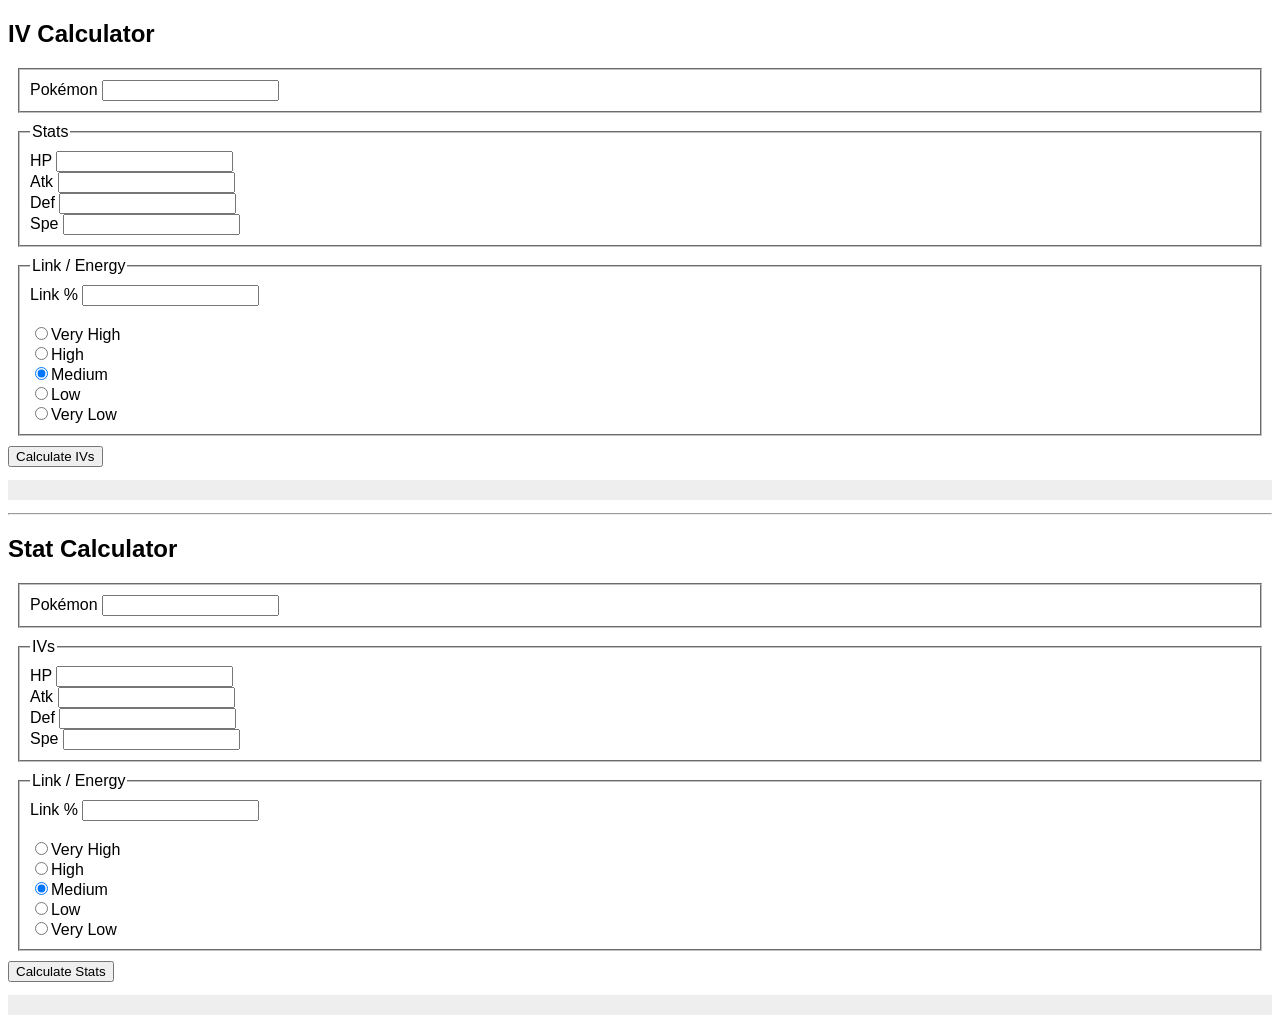
<file: IVs.html>
<!DOCTYPE html>
<html lang="en">

<head>
  <meta charset="UTF-8">
  <title>Pokémon Conquest Calculator</title>
  <style>
    body {
      font-family: Arial;
    }

    fieldset {
      margin: 10px;
      padding: 10px;
    }

    label {
      display: inline-block;
    }

    pre {
      background: #eee;
      padding: 10px;
    }
  </style>
</head>

<body>

  <h2>IV Calculator</h2>

  <fieldset>
    <label>Pokémon</label>
    <input list="pokemonList" id="ivPokemon">
    <datalist id="pokemonList"></datalist>
  </fieldset>

  <fieldset>
    <legend>Stats</legend>
    HP <input id="ivHP"><br>
    Atk <input id="ivAtk"><br>
    Def <input id="ivDef"><br>
    Spe <input id="ivSpe">
  </fieldset>

  <fieldset>
    <legend>Link / Energy</legend>
    Link % <input id="ivLink"><br><br>
    <input type="radio" name="ivEnergy" value="110">Very High<br>
    <input type="radio" name="ivEnergy" value="105">High<br>
    <input type="radio" name="ivEnergy" value="100" checked>Medium<br>
    <input type="radio" name="ivEnergy" value="95">Low<br>
    <input type="radio" name="ivEnergy" value="90">Very Low
  </fieldset>

  <button onclick="executeIVCalc()">Calculate IVs</button>
  <pre id="ivResult"></pre>

  <hr>

  <h2>Stat Calculator</h2>

  <fieldset>
    <label>Pokémon</label>
    <input list="pokemonList" id="statPokemon">
  </fieldset>

  <fieldset>
    <legend>IVs</legend>
    HP <input id="statIVHP"><br>
    Atk <input id="statIVAtk"><br>
    Def <input id="statIVDef"><br>
    Spe <input id="statIVSpe">
  </fieldset>

  <fieldset>
    <legend>Link / Energy</legend>
    Link % <input id="statLink"><br><br>
    <input type="radio" name="statEnergy" value="110">Very High<br>
    <input type="radio" name="statEnergy" value="105">High<br>
    <input type="radio" name="statEnergy" value="100" checked>Medium<br>
    <input type="radio" name="statEnergy" value="95">Low<br>
    <input type="radio" name="statEnergy" value="90">Very Low
  </fieldset>

  <button onclick="executeStatCalc()">Calculate Stats</button>
  <pre id="statResult"></pre>

  <script src="ivs.js"></script>
</body>

</html>
</file>
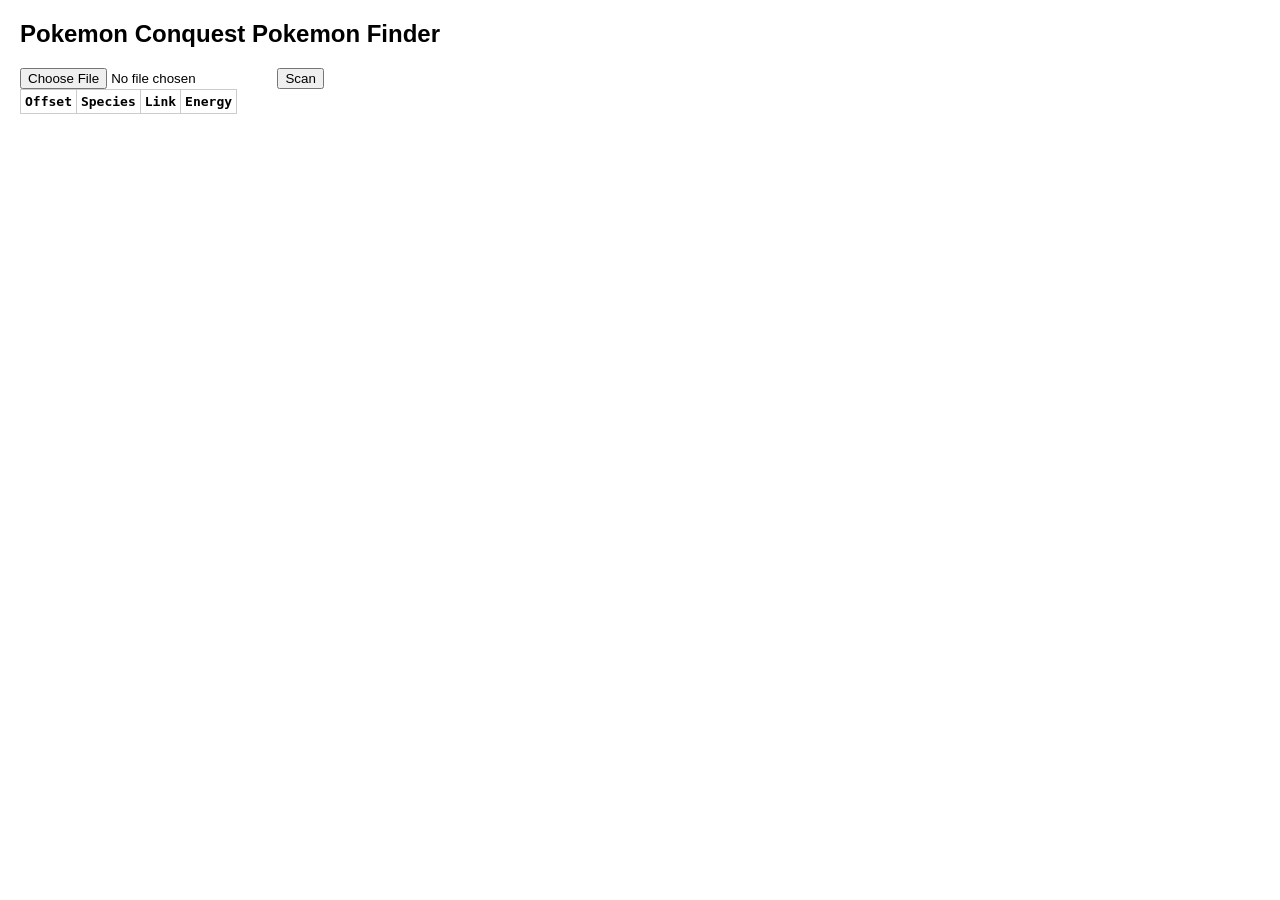
<file: ivs2.2.html>
<!DOCTYPE html>
<html>

<head>
  <meta charset="utf-8">
  <title>Conquest Save Pokemon Finder</title>
  <script src="https://code.jquery.com/jquery-3.7.1.min.js"></script>
  <style>
    body {
      font-family: Arial;
      margin: 20px;
    }

    table {
      border-collapse: collapse;
      font-family: monospace;
    }

    td,
    th {
      border: 1px solid #ccc;
      padding: 4px;
    }
  </style>
</head>

<body>
  <h2>Pokemon Conquest Pokemon Finder</h2>
  <input type="file" id="file">
  <button id="scan">Scan</button>
  <table id="tbl">
    <thead>
      <tr>
        <th>Offset</th>
        <th>Species</th>
        <th>Link</th>
        <th>Energy</th>
      </tr>
    </thead>
    <tbody></tbody>
  </table>
  <script>
    let saveData = null
    function read8(o) {
      return saveData[o]
    }
    function read16(o) {
      return saveData[o] | (saveData[o + 1] << 8)
    }
    $("#file").on("change", function () {
      let f = this.files[0]
      let r = new FileReader()
      r.onload = function (e) {
        saveData = new Uint8Array(e.target.result)
        alert("save loaded")
      }
      r.readAsArrayBuffer(f)
    })
    $("#scan").click(function () {
      if (!saveData) return
      let tbody = $("#tbl tbody")
      tbody.empty()
      for (let i = 0; i < saveData.length - 32; i++) {
        let species = read16(i)
        if (species < 1 || species > 649)
          continue
        let link = read8(i + 4)
        let energy = read8(i + 5)
        if (link > 100 || energy > 100 || link < 1 || energy < 1)
          continue
        tbody.append(`
          <tr>
          <td>${i.toString(16)}</td>
          <td>${species}</td>
          <td>${link}</td>
          <td>${energy}</td>
          </tr>
        `)
      }
    })
  </script>
</body>

</html>
</file>
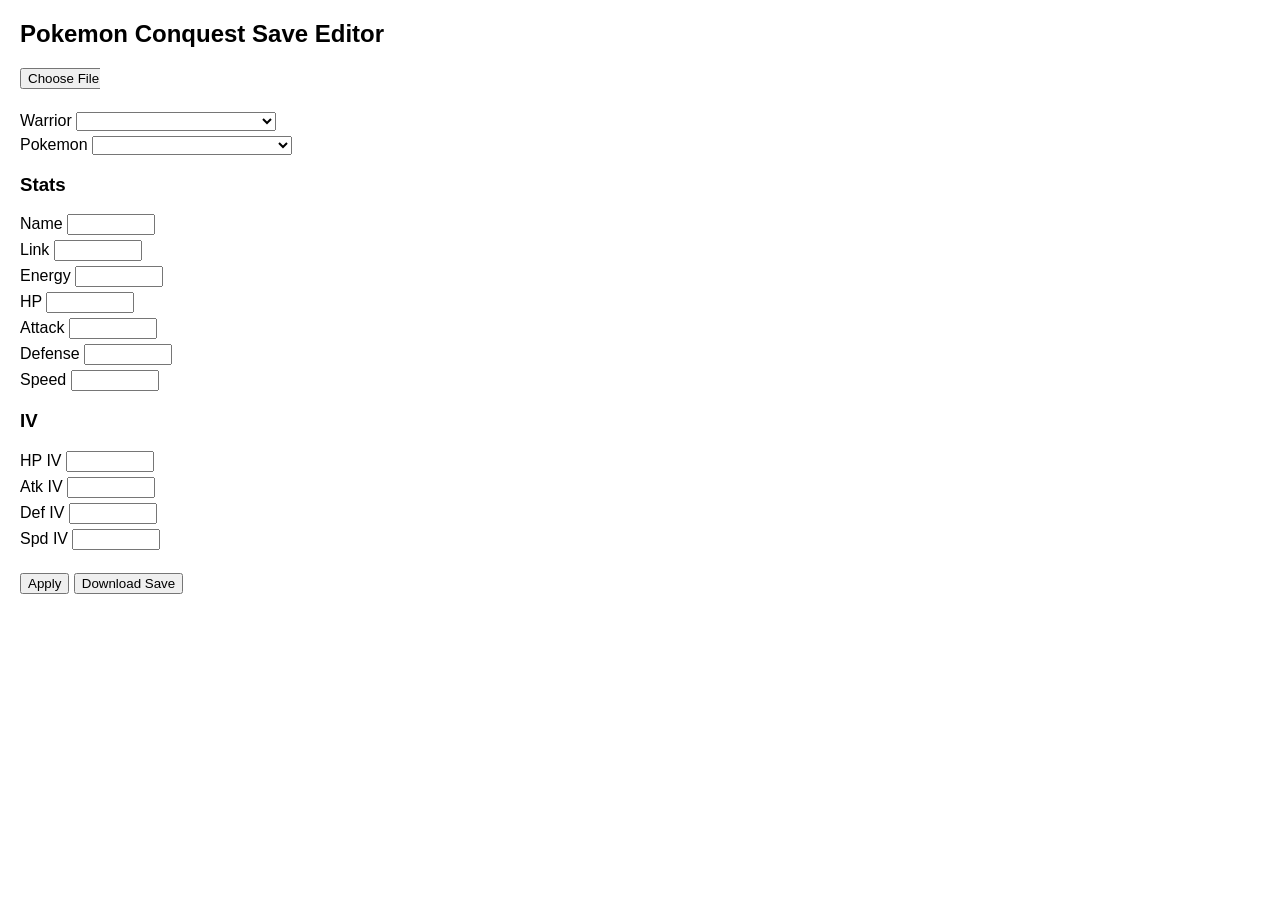
<file: ivs2.html>
<!DOCTYPE html>
<html>

<head>
  <meta charset="UTF-8">
  <title>Pokemon Conquest Save Editor</title>
  <script src="https://code.jquery.com/jquery-3.7.1.min.js"></script>
  <style>
    body {
      font-family: Arial;
      margin: 20px;
    }

    input {
      width: 80px;
    }

    select {
      width: 200px;
    }

    .row {
      margin: 5px 0;
    }
  </style>
</head>

<body>
  <h2>Pokemon Conquest Save Editor</h2>
  <input type="file" id="fileInput">
  <br><br>
  <div class="row">
    Warrior
    <select id="warriorList"></select>
  </div>
  <div class="row">
    Pokemon
    <select id="pokemonList"></select>
  </div>
  <h3>Stats</h3>
  <div class="row">Name <input id="name"></div>
  <div class="row">Link <input id="link"></div>
  <div class="row">Energy <input id="energy"></div>
  <div class="row">HP <input id="hp"></div>
  <div class="row">Attack <input id="atk"></div>
  <div class="row">Defense <input id="def"></div>
  <div class="row">Speed <input id="spd"></div>
  <h3>IV</h3>
  <div class="row">HP IV <input id="ivhp"></div>
  <div class="row">Atk IV <input id="ivatk"></div>
  <div class="row">Def IV <input id="ivdef"></div>
  <div class="row">Spd IV <input id="ivspd"></div>
  <br>
  <button id="applyBtn">Apply</button>
  <button id="downloadBtn">Download Save</button>
  <script>
    var ll = console.log;
    let saveData
    let pokemonTable = []
    let currentIndex = 0
    const POKEMON_START = 0x1C000
    const POKEMON_SIZE = 0x30
    const POKEMON_COUNT = 200
    const speciesNames = {
      31: "Tepig",
      32: "Pignite",
      33: "Emboar"
    }
    function read8(o) {
      return saveData[o]
    }
    function read16(o) {
      return saveData[o] | (saveData[o + 1] << 8)
    }
    function read32(o) {
      return (
        saveData[o] |
        (saveData[o + 1] << 8) |
        (saveData[o + 2] << 16) |
        (saveData[o + 3] << 24)
      ) >>> 0
    }
    function write8(o, v) {
      saveData[o] = v & 255
    }
    function write16(o, v) {
      saveData[o] = v & 255
      saveData[o + 1] = v >> 8
    }
    function write32(o, v) {
      saveData[o] = v & 255
      saveData[o + 1] = (v >> 8) & 255
      saveData[o + 2] = (v >> 16) & 255
      saveData[o + 3] = (v >> 24) & 255
    }
    $("#fileInput").on("change", function () {
      let file = this.files[0]
      let reader = new FileReader()
      reader.onload = function () {
        saveData = new Uint8Array(reader.result)
        parsePokemon()
      }
      reader.readAsArrayBuffer(file)
    })
    function parsePokemon(hp1, atk1, def1, spd1) {
      pokemonTable = []
      for (let i = 0; i < saveData.length - 32; i++) {
        let species = saveData[i]
        if (species == 0 || species > 200) continue
        let link = saveData[i + 2]
        let energy = saveData[i + 3]
        if (link > 100 || energy > 100) continue
        let hp = read16(i + 4)
        let atk = read16(i + 6)
        let def = read16(i + 8)
        let spd = read16(i + 10)
        if (hp > 500 || atk > 300 || def > 300 || spd > 300) continue
        if (hp == hp1 && atk == atk1 && def == def1 && spd == spd1) {
          ll("FOUNDD>>>>>>", i)
        }
        pokemonTable.push({
          base: i,
          species,
          link,
          energy,
          hp,
          atk,
          def,
          spd,
          ivhp: saveData[i + 16],
          ivatk: saveData[i + 17],
          ivdef: saveData[i + 18],
          ivspd: saveData[i + 19]
        })
      }
      ll("Pokemon detected:", pokemonTable.length)
      buildWarriorList()
    }
    function find(hps, atks, defs, spds) {
      var found = []
      for (let i = 0; i < saveData.length - 32; i++) {
        let hp = read16(i + 0)
        let atk = read16(i + 2)
        let def = read16(i + 4)
        let spd = read16(i + 6)
        if (
          (hps[0] <= hp && hp <= hps[1]) &&
          (atks[0] <= atk && atk <= atks[1]) &&
          (defs[0] <= def && def <= defs[1]) &&
          (spds[0] <= spd && spd <= spds[1])
        )
          found.push({
            base: i,
            hp,
            atk,
            def,
            spd,
          })
      }
      ll(found)
    }

    function buildWarriorList() {
      let w = $("#warriorList")
      w.empty()
      for (let i = 0; i < 10; i++) {
        w.append(`<option value="${i}">Warrior ${i}</option>`)
      }
    }
    function buildPokemonList() {
      let list = $("#pokemonList")
      list.empty()
      pokemonTable.forEach((p, i) => {
        let name = speciesNames[p.species] || ("ID" + p.species)
        list.append(`<option value="${i}">${name} (${p.link}%)</option>`)
      })
      if (pokemonTable.length > 0) {
        $("#pokemonList").val(0)
        showPokemon()
      }
      console.log("Pokemon parsed:", pokemonTable.length)
    }
    $("#pokemonList").on("change", showPokemon)
    function showPokemon() {
      let id = $("#pokemonList").val()
      if (id === null) return
      let p = pokemonTable[id]
      if (!p) return
      currentIndex = id
      $("#name").val(speciesNames[p.species] || p.species)
      $("#link").val(p.link)
      $("#energy").val(p.energy)
      $("#hp").val(p.hp)
      $("#atk").val(p.atk)
      $("#def").val(p.def)
      $("#spd").val(p.spd)
      $("#ivhp").val(p.ivhp)
      $("#ivatk").val(p.ivatk)
      $("#ivdef").val(p.ivdef)
      $("#ivspd").val(p.ivspd)
    }
    $("#applyBtn").click(function () {
      let p = pokemonTable[currentIndex]
      p.link = parseInt($("#link").val())
      p.energy = parseInt($("#energy").val())
      p.hp = parseInt($("#hp").val())
      p.atk = parseInt($("#atk").val())
      p.def = parseInt($("#def").val())
      p.spd = parseInt($("#spd").val())
      p.ivhp = parseInt($("#ivhp").val())
      p.ivatk = parseInt($("#ivatk").val())
      p.ivdef = parseInt($("#ivdef").val())
      p.ivspd = parseInt($("#ivspd").val())
      let b = p.base
      saveData[b + 2] = p.link
      saveData[b + 3] = p.energy
      write16(b + 4, p.hp)
      write16(b + 6, p.atk)
      write16(b + 8, p.def)
      write16(b + 10, p.spd)
      saveData[b + 16] = p.ivhp
      saveData[b + 17] = p.ivatk
      saveData[b + 18] = p.ivdef
      saveData[b + 19] = p.ivspd
      alert("Saved")
    })
    $("#downloadBtn").click(function () {
      let blob = new Blob([saveData])
      let a = document.createElement("a")
      a.href = URL.createObjectURL(blob)
      a.download = "edited_conquest.srm"
      a.click()
    })
  </script>
</body>

</html>
</file>
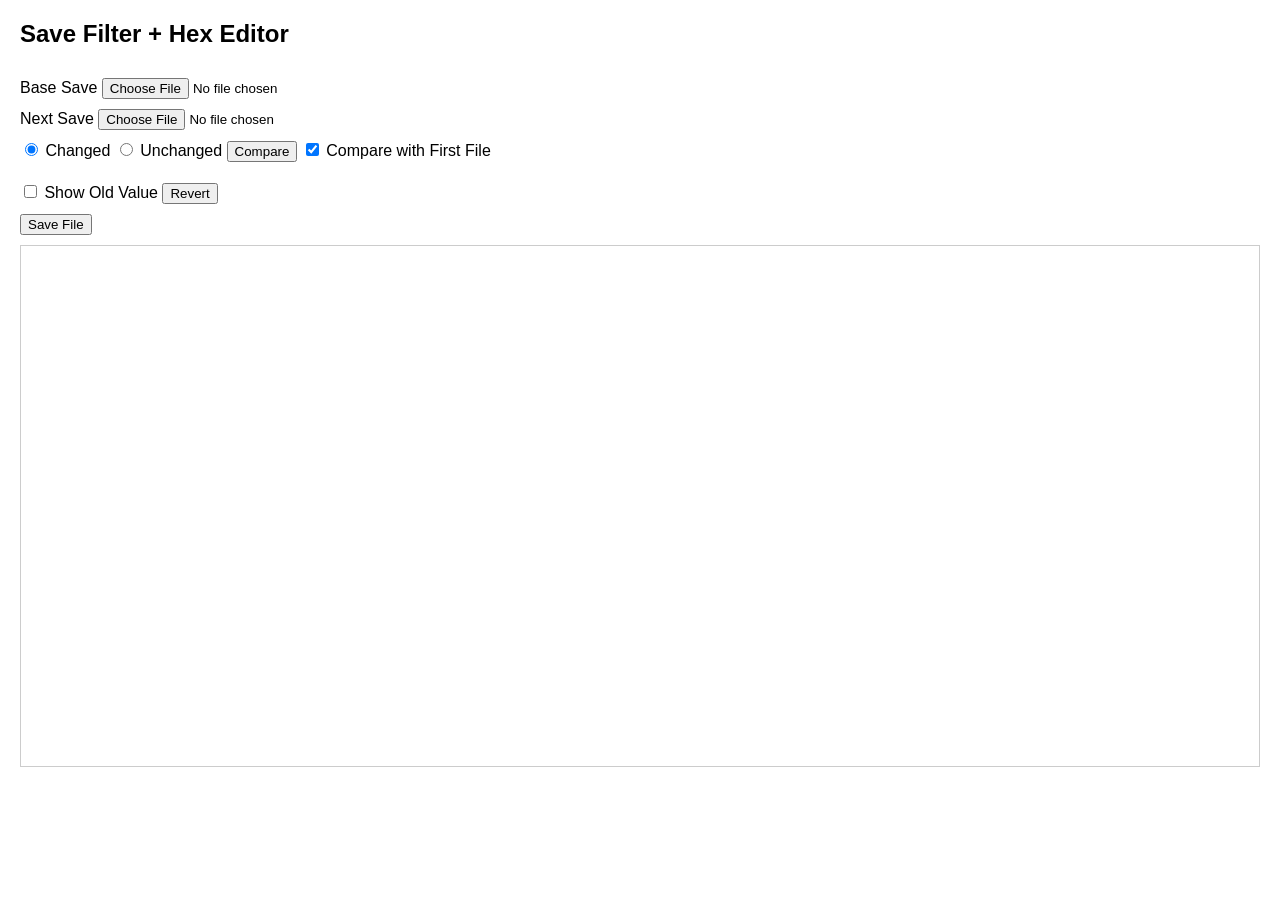
<file: ivs3.html>
<!DOCTYPE html>
<html>

<head>
  <meta charset="UTF-8">
  <title>Save Filter + Hex Editor</title>
  <script src="https://code.jquery.com/jquery-3.7.1.min.js"></script>
  <style>
    body {
      font-family: Arial;
      margin: 0 20px;
      display: flex;
      flex-direction: column;
      gap: 10px;
    }

    #viewer {
      height: 500px;
      overflow: auto;
      border: 1px solid #ccc;
      padding: 10px;
      font-family: monospace;
    }

    .row {
      margin-bottom: 3px;
    }

    .offset {
      display: inline-block;
      width: 80px;
      color: #888;
    }

    .hex {
      border: 0;
    }

    .int {
      border: 0;
    }

    .byte {
      margin-right: 4px;
    }

    .hit input {
      background: #ff6b6b;
      color: white;
    }

    table {
      font-family: monospace;
      border: 1px solid;
    }

    .diff {
      white-space: nowrap;
      display: flex;
      align-items: center;
    }

    .x_span {
      background: 1px #a18585;
      border: 0;
    }

    .old_val {
      display: none;
    }
  </style>
</head>

<body>
  <h2>Save Filter + Hex Editor</h2>
  <div>
    Base Save <input type="file" id="baseFile">
  </div>
  <div>
    Next Save <input type="file" id="nextFile">
  </div>
  <div>
    <label>
      <input type="radio" name="mode" value="changed" checked> Changed
    </label>
    <label>
      <input type="radio" name="mode" value="unchanged"> Unchanged
    </label>
    <button id="compareBtn">Compare</button>
    <label>
      <input type="checkbox" id="compWithFirst" checked /> Compare with First File
    </label>
  </div>
  <div id="info"></div>
  <div>
    <label>
      <input type="checkbox" id="showOldVal" /> Show Old Value
    </label>
    <button id="revertBtn">Revert</button>
  </div>
  <div><button id="saveBtn">Save File</button></div>
  <div id="viewer"></div>
  <script>
    var ll = console.log;
    let firstData = null
    let nextData = null
    let candidateOffsets = {}

    function loadFile(file, callback) {
      let reader = new FileReader()
      reader.onload = function (e) {
        callback(new Uint8Array(e.target.result))
      }
      reader.readAsArrayBuffer(file)
    }

    $("#baseFile").on("change", function () {
      let file = this.files[0]
      if (!file) return
      loadFile(file, function (data) {
        firstData = data
        candidateOffsets = {}
        for (let i = 0; i < data.length; i++)
          candidateOffsets[i] = data[i];
        $("#info").text("Base loaded. Candidates " + data.length)
        // render()
      })
    })

    $("#compareBtn").click(function () {
      if (!firstData) {
        alert("Load base first")
        return
      }
      let file = $("#nextFile")[0].files[0];
      if (!file) {
        alert("Load next save")
        return
      }

      let mode = $("input[name=mode]:checked").val();
      let compFirst = $('#compWithFirst').prop('checked');
      let oldData = compFirst ? firstData : (nextData || firstData)
      loadFile(file, function (next) {
        let newCandidates = {}
        for (let off of Object.keys(candidateOffsets)) {
          let changed = oldData[off] !== next[off]
          if (mode === "changed" && changed)
            newCandidates[off] = candidateOffsets[off]
          if (mode === "unchanged" && !changed)
            newCandidates[off] = candidateOffsets[off]
        }
        candidateOffsets = newCandidates
        nextData = next
        $("#info").text("Remaining candidates " + Object.keys(candidateOffsets).length)
        render()
      })
    })

    function render() {
      if (!nextData) return
      let hitSet = candidateOffsets
      const bytesPerRow = 16
      const maxRows = 512
      const len = Object.keys(hitSet).length;
      if (len > maxRows) return;

      let html = "<table border='1' cellspacing='0' cellpadding='2'>"
      html += `
        <tr>
          <th rowspan="2">Offset</th>
          <th colspan="16">HEX</th>
          <th rowspan="x_span_x" class="x_span"></th>
          <th colspan="16">INT</th>
        </tr>
        <tr>
        `
      for (let i = 0; i < 16; i++) {
        html += `<th>${i.toString(16).toUpperCase()}</th>`
      }
      for (let i = 0; i < 16; i++) {
        html += `<th>${i}</th>`
      }
      html += "</tr>"
      var x_span_x = 1;
      for (let r = 0; r < Math.round(nextData.length / bytesPerRow); r++) {
        let offset = r * bytesPerRow
        if (offset >= nextData.length) break

        // check row có candidate không
        let hasHit = false
        for (let i = 0; i < bytesPerRow; i++) {
          if (hitSet.hasOwnProperty(offset + i)) {
            hasHit = true
            break
          }
        }
        if (!hasHit) continue

        html += "<tr>"
        html += `<td>${offset.toString(16).padStart(6, "0").toUpperCase()}</td>`

        // HEX side
        for (let i = 0; i < bytesPerRow; i++) {
          x_span_x++;
          let pos = offset + i
          if (pos >= nextData.length) {
            html += "<td></td>"
            continue
          }
          let val = nextData[pos];
          let hex = val.toString(16).padStart(2, "0").toUpperCase();
          let cls = hitSet.hasOwnProperty(pos) ? "hit" : "";
          let old = `<span class="old_val">${cls ? hitSet[pos].toString(16).padStart(2, "0").toUpperCase() + '/' : ''}</span>`
          html += `
            <td class="${cls}">
            <div class="diff">${old}<input class="hex" data-off="${pos}" value="${hex}" size="2"></div>
            </td>
          `
        }
        // html += `<td>|</td>`

        // INT side
        for (let i = 0; i < bytesPerRow; i++) {
          let pos = offset + i
          if (pos >= nextData.length) {
            html += "<td></td>"
            continue
          }
          let val = nextData[pos]
          let cls = hitSet.hasOwnProperty(pos) ? "hit" : "";
          let old = `<span class="old_val">${cls ? hitSet[pos] + '/' : ''}</span>`
          html += `
            <td class="${cls}">
              <div class="diff">${old}<input class="int" data-off="${pos}" value="${val}" size="3"></div>
            </td>
          `
        }
        html += "</tr>"
      }
      html += "</table>";
      html = html.replace(/x_span_x/, x_span_x)
      $("#viewer").html(html);
      $('.old_val').toggle($("#showOldVal").prop("checked"));
    }

    $(document).on("input", ".hex", function () {
      let off = parseInt($(this).data("off"))
      let hex = $(this).val()
      let val = parseInt(hex, 16)
      if (isNaN(val) || val < 0 || val > 255) return
      firstData[off] = val
      $(`.int[data-off=${off}]`).val(val)
    })

    $(document).on("input", ".int", function () {
      let off = parseInt($(this).data("off"))
      let val = parseInt($(this).val())
      if (isNaN(val) || val < 0 || val > 255) return
      firstData[off] = val
      let hex = val.toString(16).padStart(2, "0").toUpperCase();
      $(`.hex[data-off=${off}]`).val(hex)
    })

    $("#saveBtn").click(function () {
      if (!nextData) return
      let blob = new Blob([nextData], { type: "application/octet-stream" })
      let a = document.createElement("a")
      a.href = URL.createObjectURL(blob)
      a.download = $("#nextFile")[0].files[0].name;
      a.click()
    })

    $("#showOldVal").change(function () {
      $('.old_val').toggle($("#showOldVal").prop("checked"));
    })

    $("#revertBtn").click(function () {
      for (i in candidateOffsets) {
        var tmp = nextData[i];
        nextData[i] = candidateOffsets[i];
        candidateOffsets[i] = tmp;

        let hex = nextData[i].toString(16).padStart(2, "0").toUpperCase();
        $(`.hex[data-off=${i}]`).val(hex);
        $(`.int[data-off=${i}]`).val(nextData[i])
      }
    })

  </script>
</body>

</html>
</file>
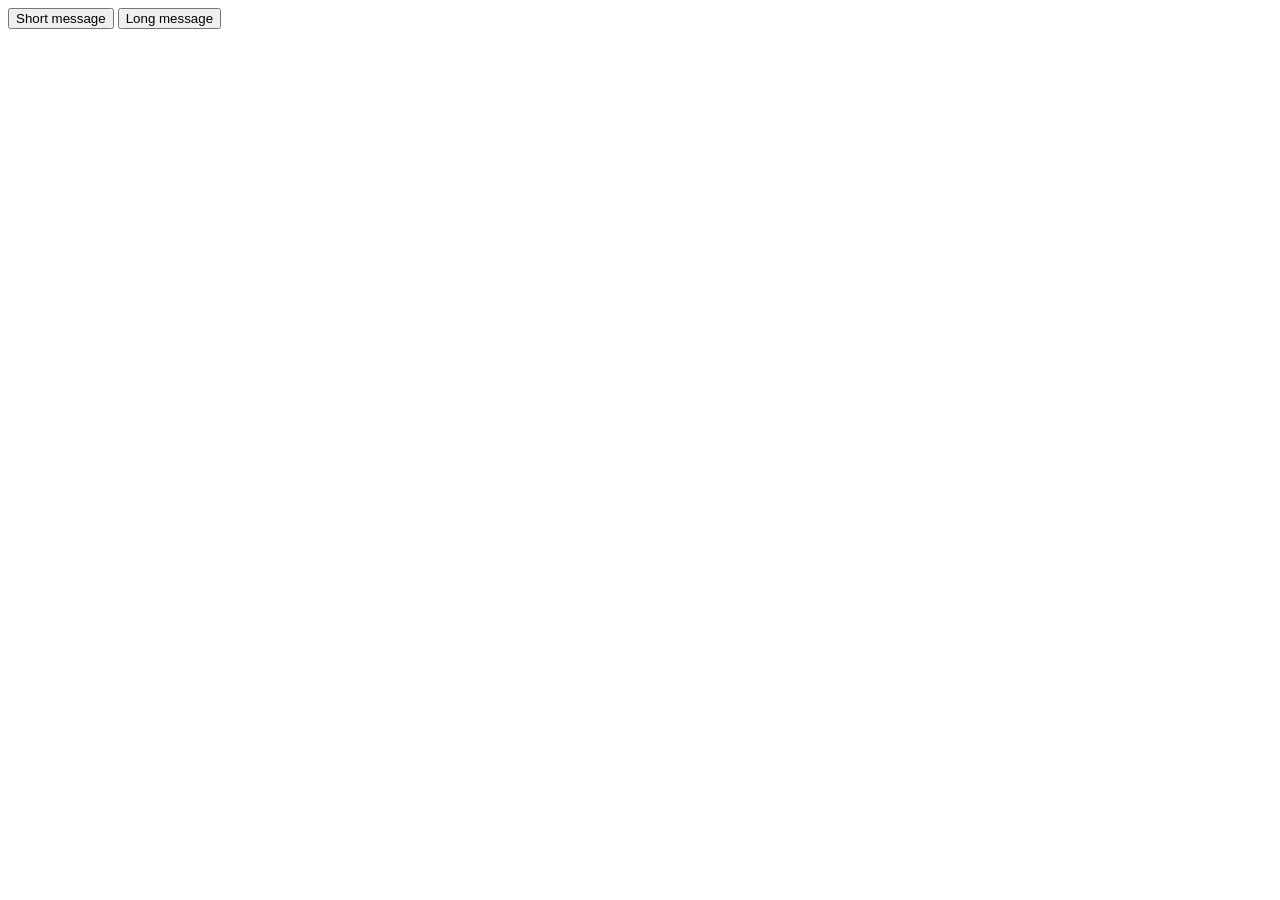
<file: test.html>
<!DOCTYPE html>
<html lang="vi">

<head>
  <meta charset="UTF-8">
  <title>Message Box jQuery</title>

  <script src="https://code.jquery.com/jquery-3.7.1.min.js"></script>

  <style>
    .overlay {
      position: fixed;
      top: 0;
      left: 0;
      width: 100vw;
      height: 100vh;

      display: none;
      /* ẩn ban đầu */
      align-items: center;
      /* center dọc */
      justify-content: center;
      /* center ngang */

      background: rgba(0, 0, 0, 0.3);
      z-index: 9999;
    }

    .message-box {
      max-width: 200px;
      background: #fff;
      padding: 12px 14px;
      border-radius: 8px;
      box-shadow: 0 4px 12px rgba(0, 0, 0, 0.25);
      font-family: Arial, sans-serif;
      font-size: 14px;
      text-align: center;
      word-wrap: break-word;
    }
  </style>
</head>

<body>

  <button id="btnShort">Short message</button>
  <button id="btnLong">Long message</button>

  <div class="overlay" id="overlay">
    <div class="message-box" id="messageBox"></div>
  </div>

  <script>
    $(function () {

      function showMessage(text) {
        $('#messageBox').text(text);
        $('#overlay')
          .css('display', 'flex')
          .hide()
          .fadeIn(150);
      }

      function hideMessage() {
        $('#overlay').fadeOut(150);
      }

      $('#overlay').on('click', hideMessage);

      $('#messageBox').on('click', function (e) {
        e.stopPropagation();
      });

      function hideMessage() {
        $('#overlay').fadeOut(150);
      }

      // Demo buttons
      $('#btnShort').on('click', function () {
        showMessage('Hello!');
      });

      $('#btnLong').on('click', function () {
        showMessage('Đây là một message khá dài để kiểm tra chiều cao tự động thay đổi theo nội dung hiển thị.');
      });

      // Click bất kỳ đâu để đóng
      $('#overlay').on('click', function () {
        hideMessage();
      });

      // ❌ Ngăn click vào box làm đóng (optional)
      $('#messageBox').on('click', function (e) {
        e.stopPropagation();
      });

    });
  </script>

</body>

</html>
</file>
